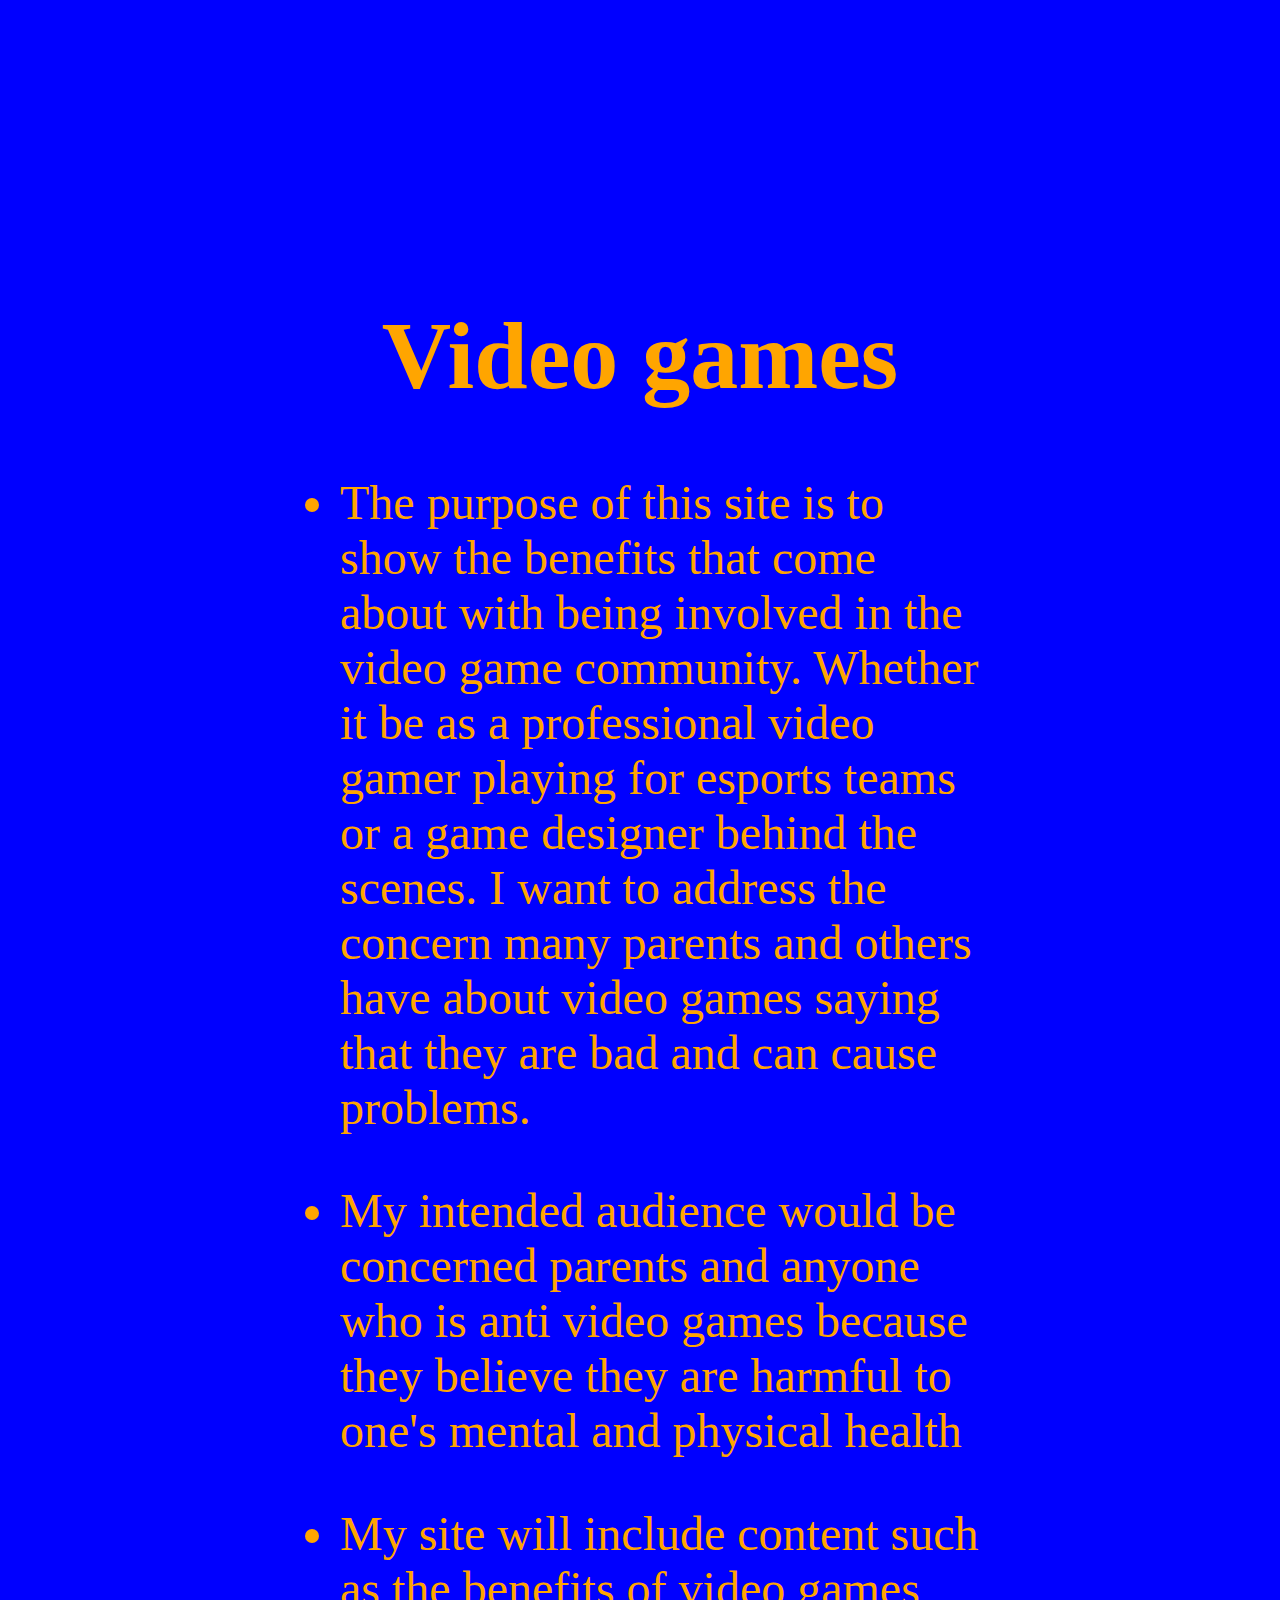
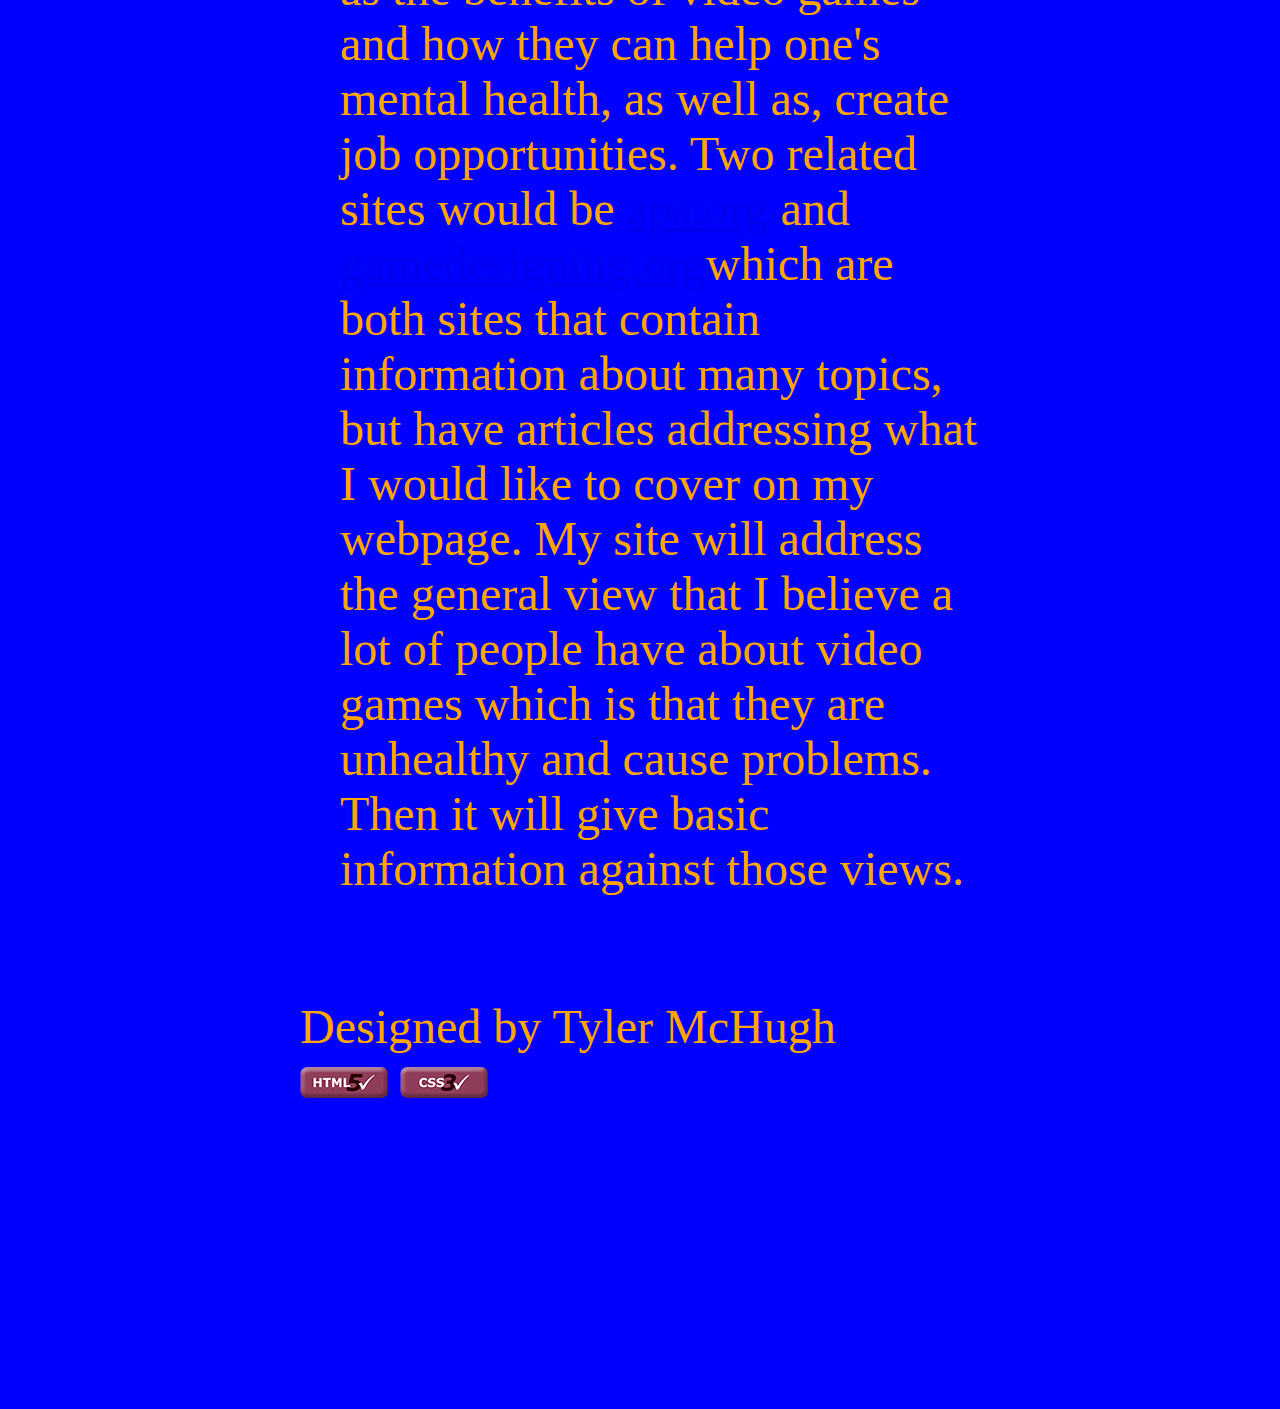
<file: milestone1.html>
<!DOCTYPE html>
<html lang = "en">
<head>
    <link rel = "stylesheet" type = "text/css" href = "styles/default.css" />
    <meta http-equiv="Content-Type" content="text/html; charset=UTF-8">
    <title>Topic Approval</title>
    
          
   
</head>

<body>
    <header>
       <h1>Video games</h1>     
    </header>
    <ul>
    <li><p>The purpose of this site is to show the benefits that come about with being involved in the video game community. Whether it be as a professional video gamer playing for esports teams or a game designer behind the scenes. I want to address the concern many parents and others have about video games saying that they are bad and can cause problems.</p></li>
   
    <li><p>My intended audience would be concerned parents and anyone who is anti video games because they believe they are harmful to one's mental and physical health</p></li>
    
    <li><p>My site will include content such as the benefits of video games and how they can help one's mental health, as well as, create job opportunities. Two related sites would be <a href="https://www.apa.org/monitor/2014/02/video-game">apa.org</a> and <a href="https://www.gamedesigning.org/why-video-games-are-good/">gamedesigning.org</a>which are both sites that contain information about many topics, but have articles addressing what I would like to cover on my webpage. My site will address the general view that I believe a lot of people have about video games which is that they are unhealthy and cause problems. Then it will give basic information against those views.</p></li>
  </ul>
    <footer> 
       
       <br/>Designed by Tyler McHugh
       <br/>
       <a href="http://validator.w3.org/check?uri=referer" style = "text-decoration: none">
          <img src="images/htmlvalidationbutton.png" alt="Validate HTML" />
       </a>
       
       <a href="http://jigsaw.w3.org/css-validator/check/referer" style = "text-decoration: none">
         <img src="images/cssvalidationbutton.png" alt="Validate CSS" />
       </a>
    </footer>
</body>
</html>
</file>
<file: styles/default.css>
body
{
  /* you better change this stuff */
  margin: 300px;
  font-family: papyrus;
  color: orange;
  background-color: blue;
  font-size: 300%;
}
h1
{
	text-align: center;
}
figure
{
	text-align: center;
	font-style: italic;
}
ul {
  display: block;
  list-style-type: disc;
  margin-top: 1em;
  margin-bottom: 1em;
  margin-left: 0;
  margin-right: 0;
  padding-left: 40px;
}
</file>
